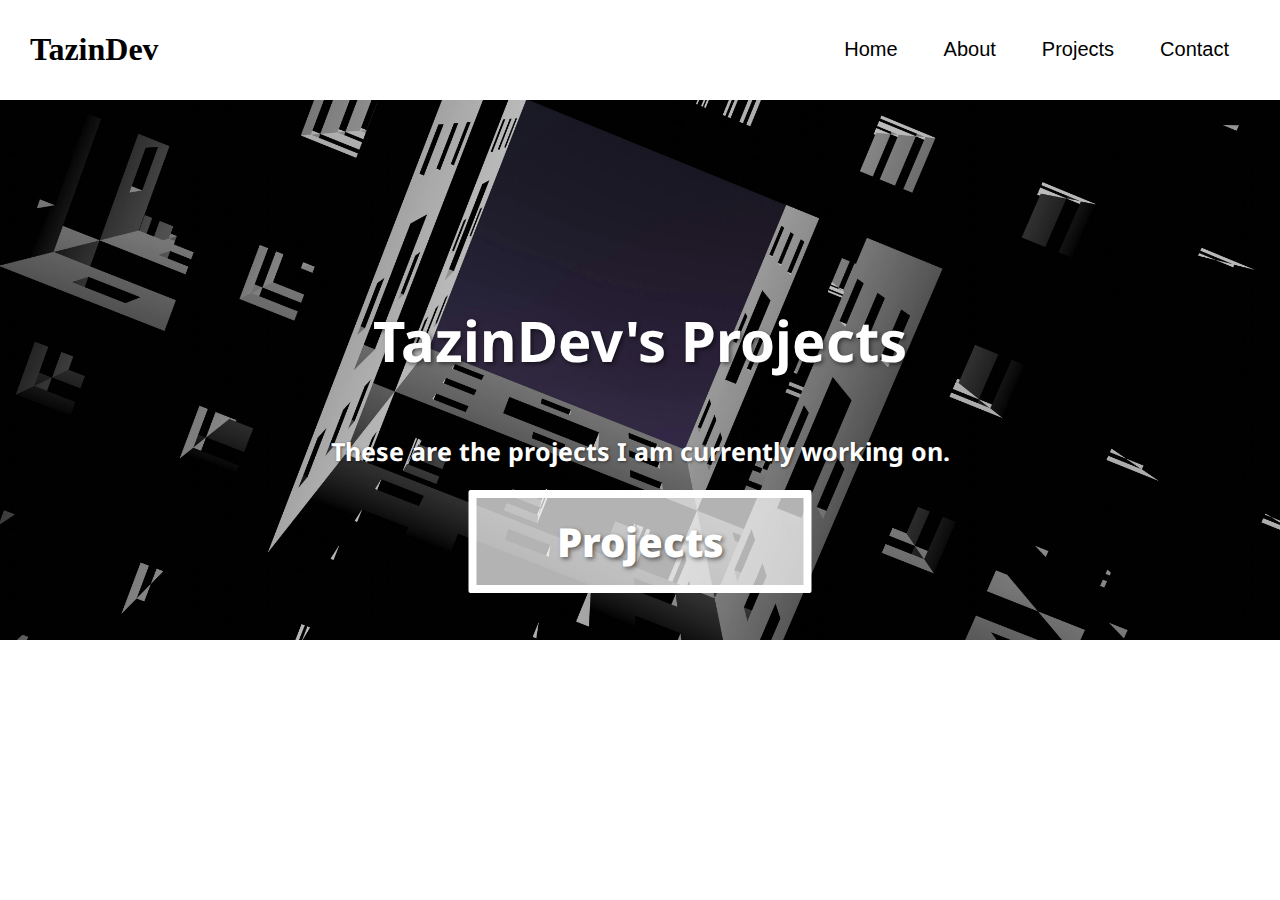
<file: index.html>
<!DOCTYPE html>
<html lang="en">
<head>
    <meta charset="UTF-8">
    <meta name="viewport" content="width=device-width, initial-scale=1.0">
    <title>TazinDev</title>
    <link rel="preconnect" href="https://fonts.googleapis.com">
    <link rel="preconnect" href="https://fonts.gstatic.com" crossorigin>
    <link href="https://fonts.googleapis.com/css2?family=Noto+Sans&display=swap" rel="stylesheet">
    <link rel="stylesheet" href="navbar.css">
    <link rel="stylesheet" href="styles.css">
</head>
<body>
    <header class="header">
        <h1>TazinDev</h1>
        <nav class="navbar">
            <ul>
                <li><a href="index.html">Home</a></li>
                <li><a href="About.html">About</a></li>
                <li><a href="Projects.html">Projects</a></li>
                <li><a href="Contact.html">Contact</a></li>
            </ul>
        </nav>
    </header>

    <div class="image-container">
        <img src="img1.jpg" alt="Main Image">
        <div class="image-container2">
            <img src="bg-element.png" alt="Element Image">
        </div>
        <main id="main1">
            <h3>TazinDev's Projects</h3>
            <p id="p1">These are the projects I am currently working on.</p>
        </main>
    </div>

    <a href="Projects.html"><button class="btn">Projects</button></a>
</body>
</html>
</file>
<file: navbar.css>
.header {
    display: flex;
    align-items: center; /* Vertically align items in the header */
    justify-content: space-between; /* Distribute space between TazinDev and the navbar */
    padding: 10px 20px; /* Add some padding around the header */
    background-color: hsl(0, 0%, 100%); /* White background */
}

h1 {
    color: black;
    margin-right: 1.25rem;
    margin-left: 0.625rem;
}

.navbar ul {
    list-style-type: none;
    padding: 0;
    margin: 0;
    display: flex; /* Align navbar links in a row */
    font-size: 1.25rem;
    font-family: 'Lato', sans-serif;
}

.navbar li {
    margin-right: 1rem; /* Add space between list items */
}

.navbar a {
    color: black;
    text-decoration: none;
    padding: 0.938rem;
    display: inline-block;
    text-align: center;
}

.navbar a:hover {
    background-color: transparent;
    color: hsl(200, 100%, 70%);
}
</file>
<file: styles.css>
:root {
    --clr-rgba: rgba(255, 255, 255, 0.7);
    --clr-accent: #ffffff;
    --clr-light: #fff;
}

body {
    margin: 0;
    height: 100vh;
    background-color: white;
}

/* Adjust image container */
.image-container {
    position: relative;
    width: 100%;
    height: 60vh; /* Adjusted image height */
    margin-top: 0;
    overflow: hidden;
}

/* Ensure image covers the container */
.image-container img {
    position: absolute;
    top: 0;
    left: 0;
    width: 100%;
    height: 100%;
    object-fit: cover;
    object-position: center center;
}

/* Element image placed between the main image and the text */
.image-container2 {
    position: absolute;
    top: 40%; /* Positioned between the background and the text */
    left: 50%;
    transform: translateX(-50%);
    width: 60%;
    z-index: 1;
}

.image-container2 img {
    width: 100%;
    object-fit: contain;
}

/* Text positioned inside the image container */
#main1 {
    position: absolute;
    top: 50%; /* Center vertically */
    left: 50%; /* Center horizontally */
    transform: translate(-50%, -50%); /* Adjust position to be exactly centered */
    text-align: center;
    color: white;
    font-family: "Noto Sans", serif;
    font-size: 3rem;
    font-weight: 900;
    text-shadow: 2px 2px 4px rgba(0, 0, 0, 0.5);
    z-index: 2;
}

/* Second text */
#p1 {
    font-size: 25px;
    color: #fff;
    font-weight: 700;
    text-shadow: 1px 1px 3px rgba(0, 0, 0, 0.5);
}

/* Button positioned directly under the text, on top of the image */
.btn {
    font-family: "Noto Sans", serif;
    font-size: 2.5rem;
    font-weight: 900;
    color: var(--clr-accent);
    padding: 1rem 2em;
    background-color: var(--clr-rgba);
    border: 8px solid var(--clr-accent);
    border-radius: 2px;
    transition: all 0.3s;
    z-index: 3;
    position: absolute;
    top: calc(50% + 2.5rem); /* Adjusted to position the button below the text */
    left: 50%;
    transform: translateX(-50%);
    text-shadow: 2px 2px 4px rgba(0, 0, 0, 0.5);
}

.btn:hover {
    transform: translate(-50%, -50%) translateY(-10px) scale(1.1);
    background-color: var(--clr-accent);
    color: var(--clr-light);
    filter: brightness(1.2);
}
</file>
